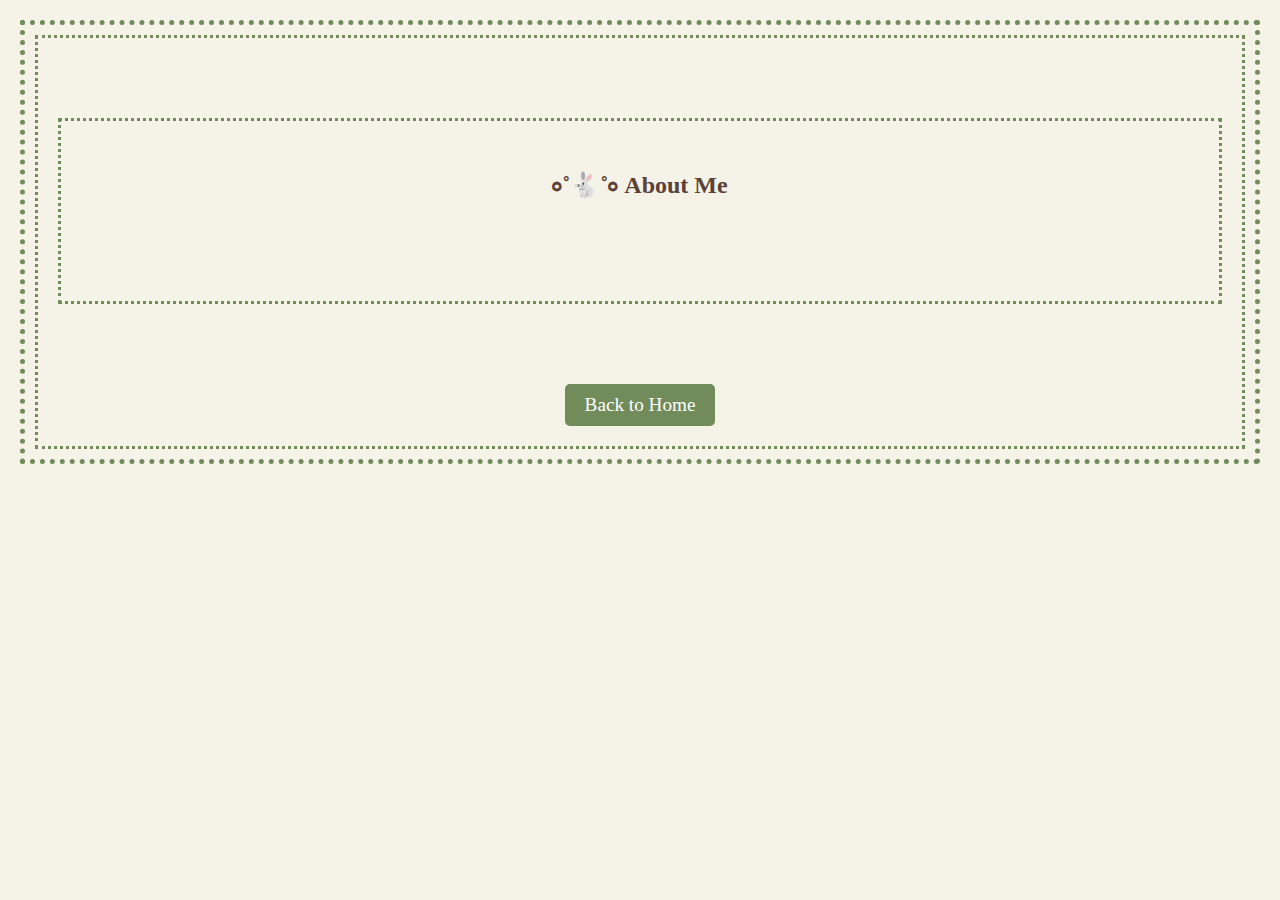
<file: about.html>
<!DOCTYPE html>
<html lang="en">
<head>
  <title>About Me - My Blog</title>
  <link rel="stylesheet" href="style.css">
 
</head>
<body>
  <div class="outer-frame">
    <div class="content-frame">
      <section class="about-me-frame">
        <h2 class="decoration-bunnies">About Me</h2>
        <p>Hello! My name is Angela. I am currently a senior studying Computer Science. I love to draw, mostly digitally, play video games, and read. My main goal is to work in the aerospace industry as an engineer, specifically with astronautical robotics.</p>
      </section>
      <a href="index3.html" class="back-to-home">Back to Home</a>
    </div>
  </div>
</body>
</html>
</file>
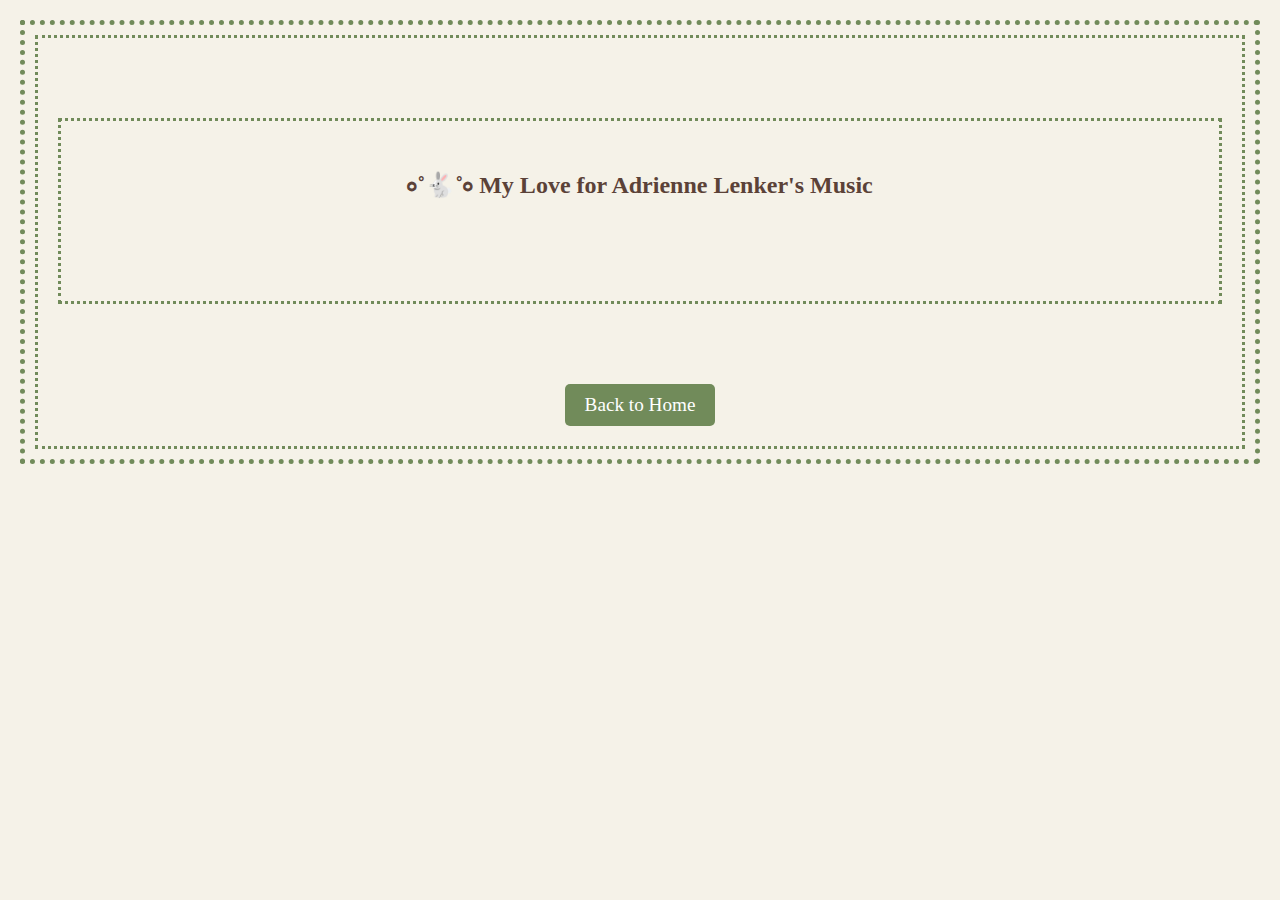
<file: favorite-artist.html>
<!DOCTYPE html>
<html lang="en">
<head>
  <title>Favorite Artist - My Blog</title>
  <link rel="stylesheet" href="style.css">
  
</head>
<body>
  <div class="outer-frame">
    <div class="content-frame">
      <section class="about-me-frame">
        <h2 class="decoration-bunnies">My Love for Adrienne Lenker's Music</h2>
        <p><a href="https://www.youtube.com/channel/UCiKxQx4KdX-s903aZMDj7Hg" target="_blank">Adrienne Lenker's</a> music resonates with me on a profound level. Her lyrics and melodies convey emotions and thoughts that mirror my own. Her music provides a sense of connection and reflection that I deeply cherish.</p>

      </section>
      <a href="index3.html" class="back-to-home">Back to Home</a>
    </div>
  </div>
</body>
</html>
</file>
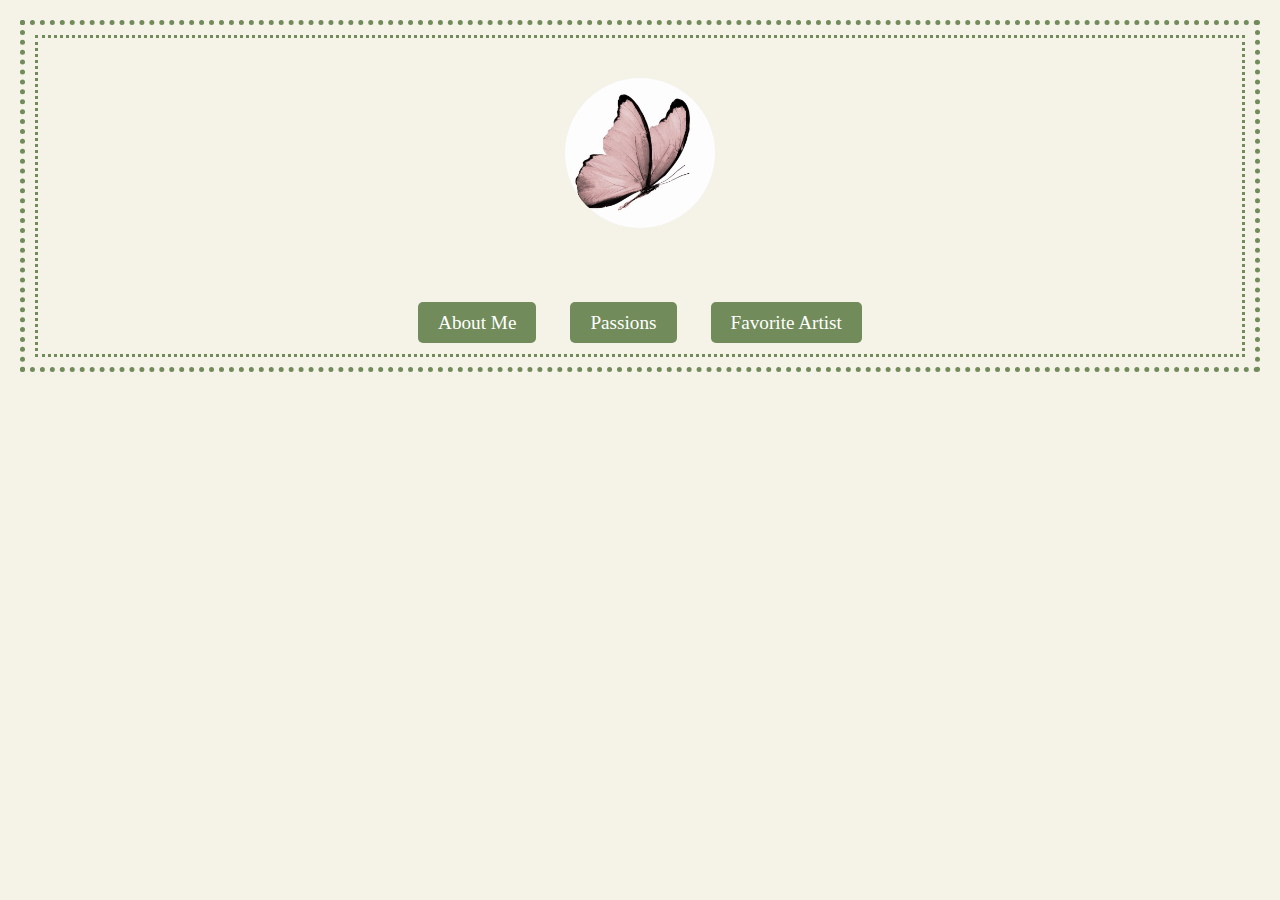
<file: index3.html>
<!DOCTYPE html>
<html lang="en">
<head>
    <link rel="stylesheet" href="style.css">
  
</head>
<body>
 

  <div class="outer-frame">
    <div class="content-frame">
      <div class="header">
        <img src="butterfly.jpg" alt="Butterfly Icon" class="butterfly-icon">
        <h1 class="fade-in">.ೃ࿐ Welcome to my blog! .ೃ࿐</h1>
      </div>
      
      <!-- Updated Navigation Links -->
      <div class="nav-links">
        <a href="about.html">About Me</a>
        <a href="passions.html">Passions</a>
        <a href="favorite-artist.html">Favorite Artist</a>
      </div>
    </div>
  </div>
</body>
</html>
</file>
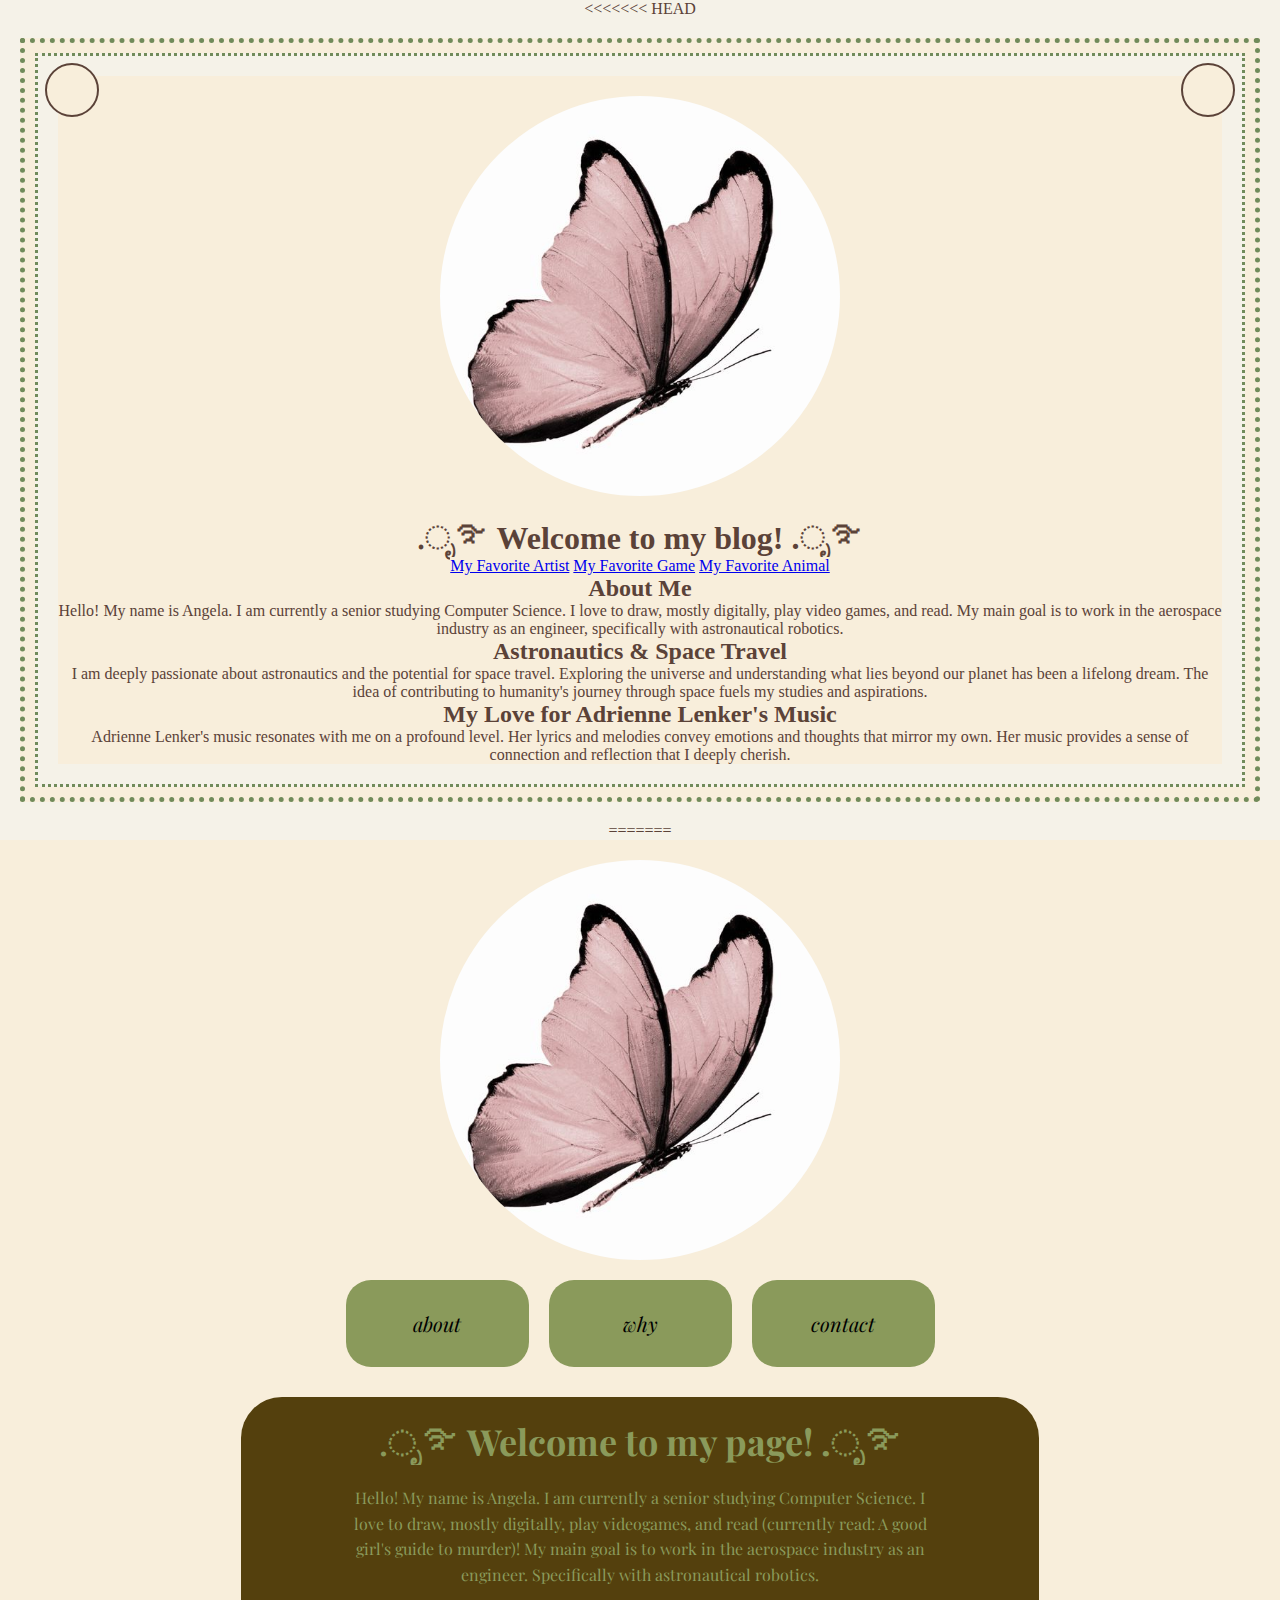
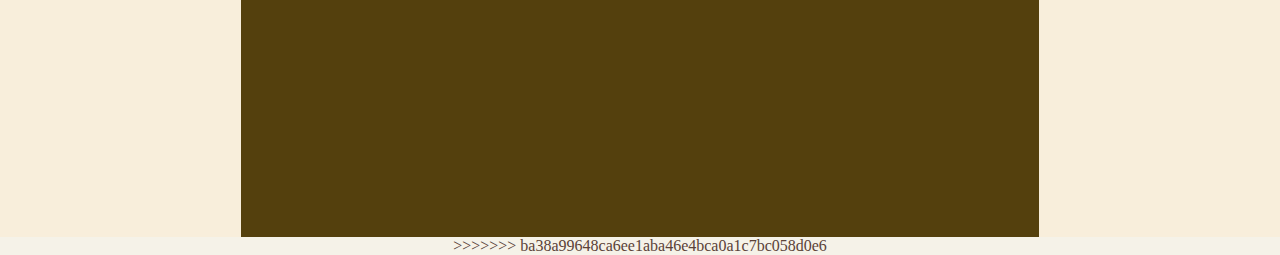
<file: one-container.html>
<!DOCTYPE html>
<<<<<<< HEAD
<html lang="en">
<head>
  <meta charset="UTF-8">
  <meta name="viewport" content="width=device-width, initial-scale=1.0">
  <title>My Blog</title>
  <style>
    /* Existing styles remain the same until spiral section */
    body {
      background-color: #f5f2e8;
      color: #5b4238;
      font-family: 'Georgia', serif;
      margin: 0;
      padding: 0;
      text-align: center;
    }

    .spiral {
      position: absolute;
      width: 50px;
      height: 50px;
      border: 2px solid #5b4238;
      border-radius: 50%;
      animation: spiral 3s linear infinite;
    }

    .spiral-top-left {
      top: 20px;
      left: 20px;
      clip-path: polygon(0 0, 100% 0, 100% 100%, 0 100%);
    }

    .spiral-top-right {
      top: 20px;
      right: 20px;
      clip-path: polygon(0 0, 100% 0, 100% 100%, 0 100%);
    }

    @keyframes spiral {
      0% {
        transform: scale(0) rotate(0deg);
      }
      100% {
        transform: scale(1) rotate(1080deg);
      }
    }

    .outer-frame {
      border: 5px dotted #718b5a;
      padding: 10px;
      margin: 20px;
      position: relative;
      overflow: hidden;
    }

    /* Rest of your existing styles... */
    .content-frame {
      border: 3px dotted #718b5a;
      padding: 20px;
      background-color: #f5f2e8;
    }

    /* (keeping all other existing styles the same) */
  </style>
</head>
<body>
  <div class="outer-frame">
    <!-- Simple Spiral Animations -->
    <div class="spiral spiral-top-left"></div>
    <div class="spiral spiral-top-right"></div>

    <div class="content-frame">
      <!-- Rest of your content remains exactly the same -->
      <div class="header">
        <img src="butterfly.jpg" alt="Butterfly Icon" class="butterfly-icon">
        <h1 class="fade-in">.ೃ࿐ Welcome to my blog! .ೃ࿐</h1>
      </div>
      
      <!-- Navigation Links -->
      <div class="nav-links">
        <a href="https://www.youtube.com/channel/UCiKxQx4KdX-s903aZMDj7Hg" target="_blank">My Favorite Artist</a>
        <a href="https://youtu.be/K8JPS7xDGFU?si=bOw2BHyTN_U7bPMH" target="_blank">My Favorite Game</a>
        <a href="https://www.nationalgeographic.com/animals/mammals/facts/white-tailed-deer" target="_blank">My Favorite Animal</a>
      </div>
      
      <!-- About Me Section -->
      <section class="about-me-frame">
        <h2 class="decoration-bunnies">About Me</h2>
        <p>Hello! My name is Angela. I am currently a senior studying Computer Science. I love to draw, mostly digitally, play video games, and read. My main goal is to work in the aerospace industry as an engineer, specifically with astronautical robotics.</p>
      </section>
      
      <div class="spacer"></div>

      <!-- Passion Section -->
      <section class="about-me-frame">
        <h2 class="decoration-bunnies">Astronautics & Space Travel</h2>
        <p>I am deeply passionate about astronautics and the potential for space travel. Exploring the universe and understanding what lies beyond our planet has been a lifelong dream. The idea of contributing to humanity's journey through space fuels my studies and aspirations.</p>
      </section>
      
      <div class="spacer"></div>

      <!-- Adrienne Lenker's Music Section -->
      <section class="about-me-frame">
        <h2 class="decoration-bunnies">My Love for Adrienne Lenker's Music</h2>
        <p>Adrienne Lenker's music resonates with me on a profound level. Her lyrics and melodies convey emotions and thoughts that mirror my own. Her music provides a sense of connection and reflection that I deeply cherish.</p>
      </section>
    </div>
  </div>
=======
<html>
<head>
    <title>Angela's Webpage</title>
    <style>
      @import url('https://fonts.googleapis.com/css2?family=Libre+Baskerville:ital,wght@0,400;0,700;1,400&family=Playfair+Display:ital,wght@0,400..900;1,400..900&family=Playwrite+AU+NSW:wght@100..400&display=swap');
      
      * {
        background-color: #f8eedb;
        margin: 0;
        padding: 0;
      }

      .container {
        display: flex;
        flex-direction: column;
        align-items: center;
      }

      img {
        height: 400px;
        width: 400px;
        object-fit: cover;
        border-radius: 50%;
        margin: 20px 0;
      }

      nav {
        width: 100%;
        display: flex;
        justify-content: center;
        gap: 20px;
        margin-bottom: 30px;
      }

      .content {
        width: 798px;
        min-height: 400px;
        background-color: rgb(84, 64, 13);
        border-radius: 41px 41px 0px 0px;
        color: #8A9A5B;
        display: flex;
        flex-direction: column;
        align-items: center;
        padding: 20px 0;
      }

      header h1 {
        font-family: "Playfair Display", serif;
        font-size: 36px;
        color: #8A9A5B;
        background-color: rgb(84, 64, 13);
        text-align: center;
      }

      .about-text {
        font-family: "Playfair Display", serif;
        color: #8A9A5B;
        background-color: rgb(84, 64, 13);
        text-align: center;
        padding: 20px;
        max-width: 600px;
        line-height: 1.6;
      }

      a button {
        background-color: #8A9A5B;
        color: black;
        font-family: "Playfair Display", serif;
        width: 183px;
        height: 87px;
        border-radius: 25px;
        text-align: center;
        border: none;
        font-style: italic;
        font-size: 20px;
        font-weight: 400; 
        text-transform: lowercase;
        cursor: pointer;
        transition: all 0.3s ease;
      }

      a:hover button {
        color: #FFFFFF;
        font-weight: 800; 
        letter-spacing: 3px;
      }

      a:active button {  
        background-color: rgb(84, 64, 13);
        color: #8A9A5B;   
        border: 1px solid #8A9A5B;
      }
    </style>
</head>

<body>
    <div class="container">
        <img src="./butterfly.jpg" id="butterfly-picture" alt="A picture of a pink butterfly">
        
        <nav id="navigation">
           <a href="#about"><button>About</button></a>
           <a href="#why"><button>Why</button></a>
           <a href="#Contact"><button>Contact</button></a>
        </nav>

        <section class="content">
            <header id="welcome">
                <h1>.ೃ࿐ Welcome to my page! .ೃ࿐</h1>
            </header>

            <div class="about-text">
                Hello! My name is Angela. I am currently a senior studying Computer Science. I love to draw, mostly digitally, play videogames, and read (currently read: A good girl's guide to murder)! My main goal is to work in the aerospace industry as an engineer. Specifically with astronautical robotics.
            </div>
        </section>
    </div>
>>>>>>> ba38a99648ca6ee1aba46e4bca0a1c7bc058d0e6
</body>
</html>
</file>
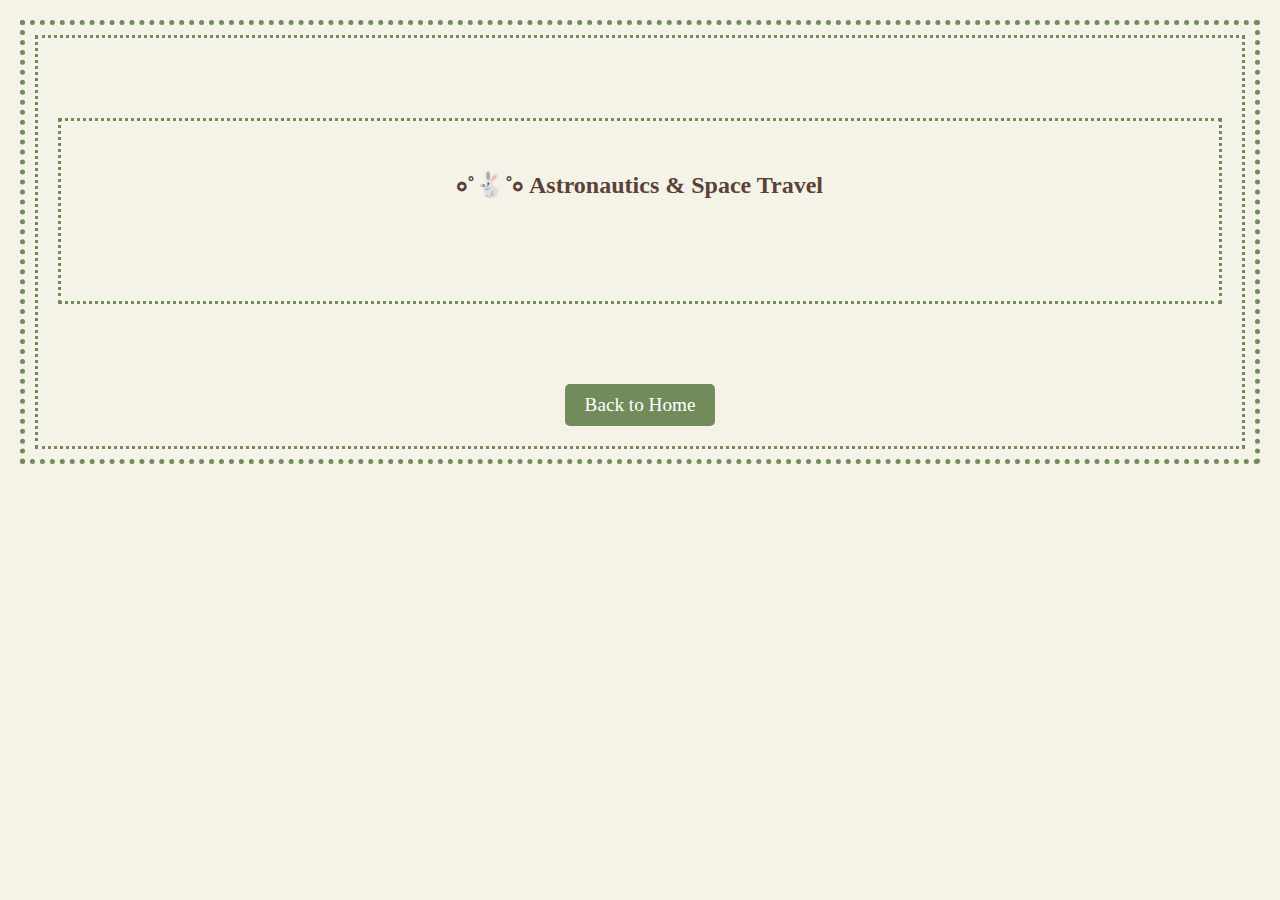
<file: passions.html>
<!DOCTYPE html>
<html lang="en">
<head>
  <title>Passions - My Blog</title>
  <link rel="stylesheet" href="style.css">
  
</head>
<body>
  <div class="outer-frame">
    <div class="content-frame">
      <section class="about-me-frame">
        <h2 class="decoration-bunnies">Astronautics & Space Travel</h2>
        <p>I am deeply passionate about astronautics and the potential for space travel. Exploring the universe and understanding what lies beyond our planet has been a lifelong dream. The idea of contributing to humanity's journey through space fuels my studies and aspirations.</p>
      </section>
      <a href="index3.html" class="back-to-home">Back to Home</a>
    </div>
  </div>
</body>
</html>
</file>
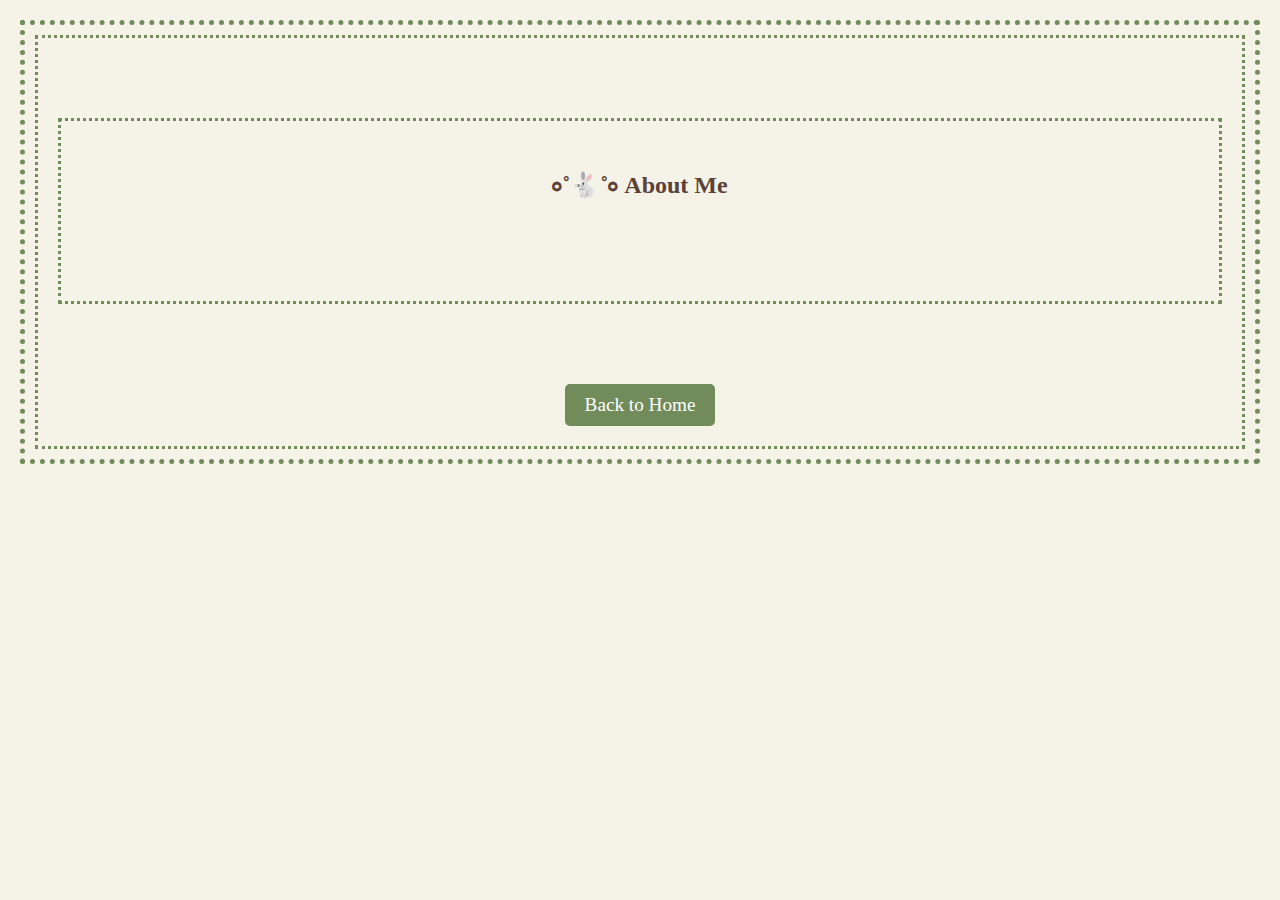
<file: midterm/about.html>
<!DOCTYPE html>
<html lang="en">
<head>
  <title>About Me - My Blog</title>
  <link rel="stylesheet" href="style.css"> 
 
</head>
<body>
  <div class="outer-frame">
    <div class="content-frame">
      <section class="about-me-frame">
        <h2 class="decoration-bunnies">About Me</h2>
        <p>Hello! My name is Angela. I am currently a senior studying Computer Science. I love to draw, mostly digitally, play video games, and read. My main goal is to work in the aerospace industry as an engineer, specifically with astronautical robotics.</p>
      </section>
      <a href="index3.html" class="back-to-home">Back to Home</a>
    </div>
  </div>
</body>
</html>
</file>
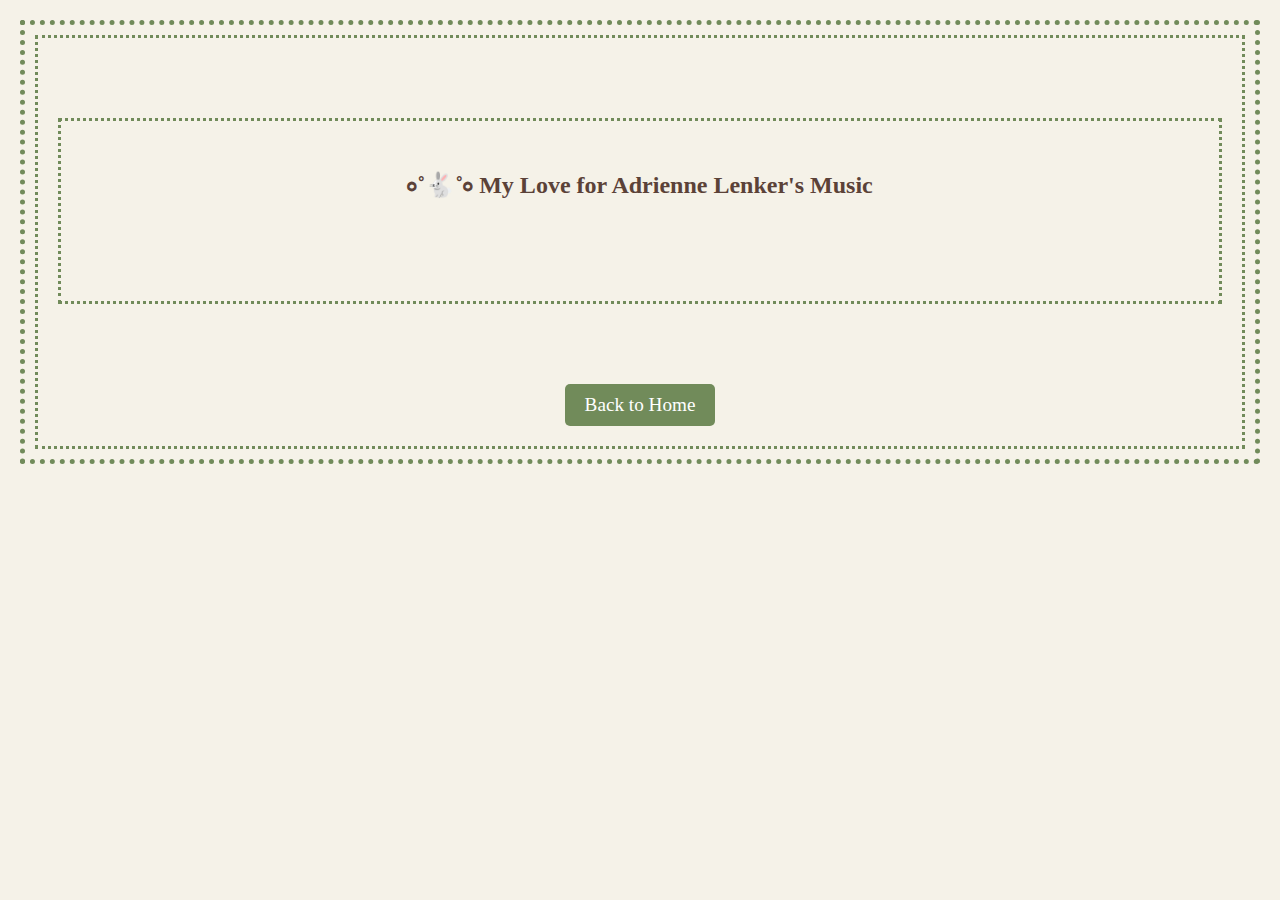
<file: midterm/favorite-artist.html>
<!DOCTYPE html>
<html lang="en">
<head>
  <title>Favorite Artist - My Blog</title>
  <link rel="stylesheet" href="style.css"> 
  
</head>
<body>
  <div class="outer-frame">
    <div class="content-frame">
      <section class="about-me-frame">
        <h2 class="decoration-bunnies">My Love for Adrienne Lenker's Music</h2>
        <p><a href="https://www.youtube.com/channel/UCiKxQx4KdX-s903aZMDj7Hg" target="_blank">Adrienne Lenker's</a> music resonates with me on a profound level. Her lyrics and melodies convey emotions and thoughts that mirror my own. Her music provides a sense of connection and reflection that I deeply cherish.</p>

      </section>
      <a href="index3.html" class="back-to-home">Back to Home</a>
    </div>
  </div>
</body>
</html>
</file>
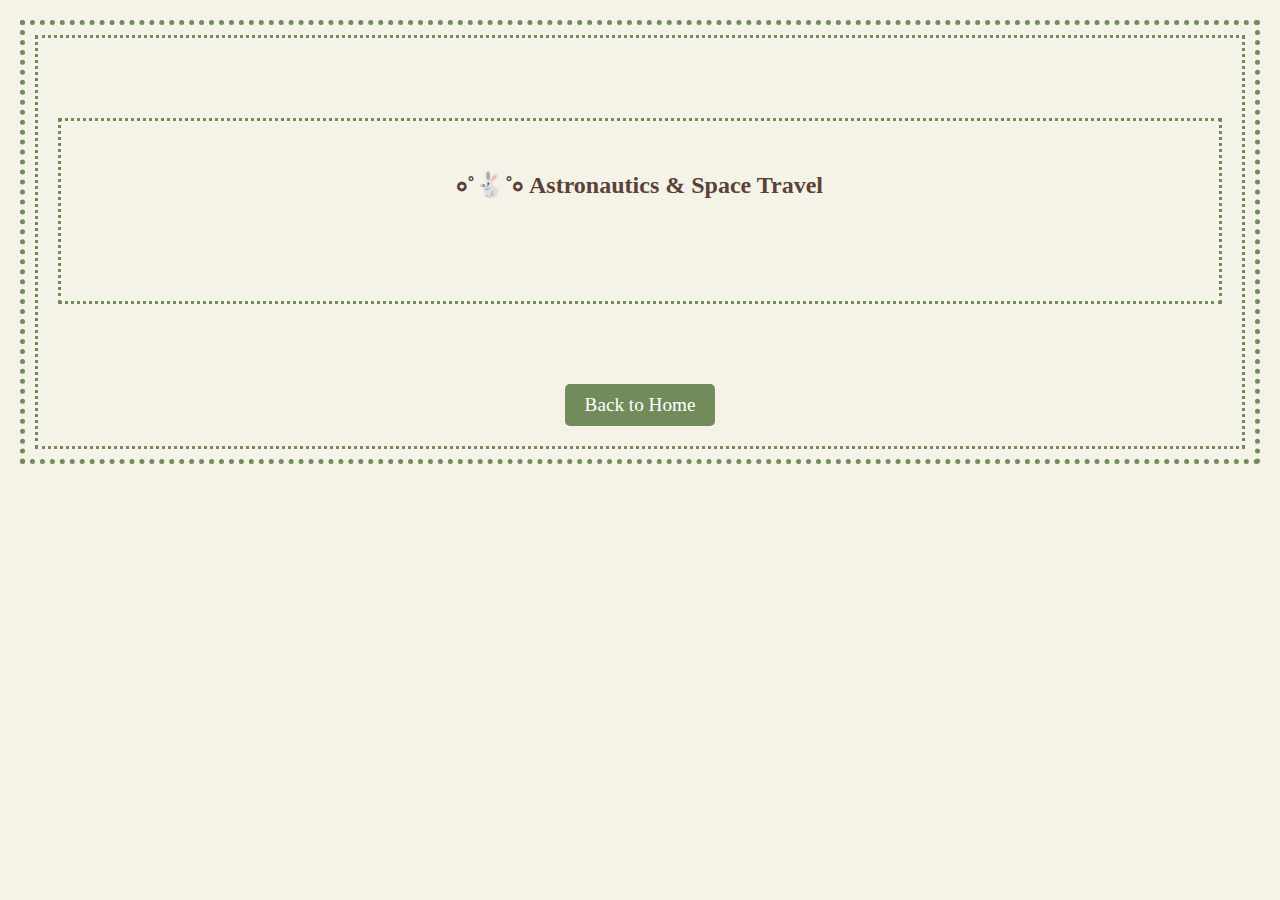
<file: midterm/passions.html>
<!DOCTYPE html>
<html lang="en">
<head>
  <title>Passions - My Blog</title>
  <link rel="stylesheet" href="style.css"> 
  
</head>
<body>
  <div class="outer-frame">
    <div class="content-frame">
      <section class="about-me-frame">
        <h2 class="decoration-bunnies">Astronautics & Space Travel</h2>
        <p>I am deeply passionate about astronautics and the potential for space travel. Exploring the universe and understanding what lies beyond our planet has been a lifelong dream. The idea of contributing to humanity's journey through space fuels my studies and aspirations.</p>
      </section>
      <a href="index3.html" class="back-to-home">Back to Home</a>
    </div>
  </div>
</body>
</html>
</file>
<file: style.css>
/* Overall page styling */
body {
    background-color: #f5f2e8;
    color: #5b4238;
    font-family: 'Georgia', serif;
    margin: 0;
    padding: 0;
    text-align: center;
    position: relative;
  }
  
  /* Spiral animations */
  .spiral {
    width: 100px;
    height: 100px;
    position: fixed;
    pointer-events: none;
  }
  
  .spiral::before {
    content: "";
    position: absolute;
    width: 100%;
    height: 100%;
    border: 4px solid transparent;
    border-top-color: #5b4238;
    border-radius: 50%;
    animation: spiral 4s linear infinite; 
  }
  
  .spiral-top-left {
    top: 20px;
    left: 20px;
  }
  
  .spiral-top-right {
    top: 20px;
    right: 20px;
  }
  
  @keyframes spiral {
    0% {
      transform: rotate(0deg) scale(0.1);
      opacity: 0.8;
    }
    50% {
      transform: rotate(360deg) scale(1);
      opacity: 0.5;
    }
    100% {
      transform: rotate(720deg) scale(0.1);
      opacity: 0.8;
    }
  }
  
  /* Outer frame */
  .outer-frame {
    border: 5px dotted #718b5a;
    padding: 10px;
    margin: 20px;
  }
  
  /* Content frame */
  .content-frame {
    border: 3px dotted #718b5a;
    padding: 20px;
    background-color: #f5f2e8;
  }
  
  /* Butterfly icon and header styling */
  .header {
    text-align: center;
    margin-top: 20px;
  }
  
  .butterfly-icon {
    width: 150px;
    height: 150px;
    border-radius: 50%;
    display: block;
    margin: 0 auto;
    object-fit: cover;
  }
  
  h1 {
    font-size: 2.5em;
    color: #718b5a;
    margin-top: 10px;
    font-family: 'Georgia', serif;
    opacity: 0;
    animation: fadeIn 2s forwards;
  }
  
  h2 {
    font-size: 1.8em;
    color: #718b5a;
    margin-top: 30px;
  }
  
  @keyframes fadeIn {
    to {
      opacity: 1;
    }
  }
  
  p {
    opacity: 0;
    animation: fadeInText 1.5s forwards;
    animation-delay: 0.5s;
    margin-top: 15px;
  }
  
  @keyframes fadeInText {
    to {
      opacity: 1;
    }
  }
  
  /* Navigation links styling */
  .nav-links {
    margin-top: 20px;
  }
  
  /* Bounce animation */
  @keyframes bounce {
    0%, 100% {
      transform: translateY(0);
    }
    50% {
      transform: translateY(-8px); /* Adjust for bounce height */
    }
  }
  
  /* Button styling with bounce effect on hover */
  .nav-links a {
    font-size: 1.2em;
    color: #ffffff;
    background-color: #718b5a;
    padding: 10px 20px;
    margin: 0 15px;
    text-decoration: none;
    border-radius: 5px;
    transition: background-color 0.3s, transform 0.3s, box-shadow 0.3s;
  }
  
  /* Navigation links styling */
.nav-links a {
  font-size: 1.2em;
  color: #ffffff;
  background-color: #718b5a;
  padding: 10px 20px;
  margin: 0 15px;
  text-decoration: none;
  border-radius: 5px;
  transition: background-color 0.3s, transform 0.3s, box-shadow 0.3s;
}


.nav-links a:hover {
  background-color: #a2c48f;
  transform: rotate(-10deg); 
  box-shadow: 0 0 10px rgba(113, 139, 90, 0.5);
}


.nav-links a {
  animation: tilt 0.5s ease-in-out;
}

@keyframes tilt {
  0% {
    transform: rotate(0deg);
  }
  50% {
    transform: rotate(10deg); /* Tilt to the right */
  }
  100% {
    transform: rotate(0deg);
  }
}

  
  /* About Me Section Styling */
  .about-me-frame {
    border: 3px dotted #718b5a;
    padding: 30px;
    margin-top: 60px;
    margin-bottom: 60px;
    background-color: #f5f2e8;
  }
  
  /* margin for scrolling effect */
  .spacer {
    margin-bottom: 60px;
  }
  
  /* Decoration styles */
  .decoration-bunnies, .decoration-butterfly {
    font-size: 1.5em;
    color: #5b4238;
    margin-top: 20px;
  }
  
  .decoration-bunnies:before {
    content: "⸰˚🐇˚⸰ ";
  }
  
  .decoration-butterfly:before {
    content: ".ೃ࿐ ";
  }
  
  .decoration-butterfly:after {
    content: " .ೃ࿐";
  }
/* Back to Home Button */
.back-to-home {
    display: inline-block;
    margin-top: 20px;
    padding: 10px 20px;
    font-size: 1.2em;
    background-color: #718b5a;
    color: #fff;
    text-decoration: none;
    border-radius: 5px;
    transition: background-color 0.3s, transform 0.3s, box-shadow 0.3s;
  }
  
  .back-to-home:hover {
    background-color: #a2c48f;
    transform: scale(1.05);
    box-shadow: 0 0 10px rgba(113, 139, 90, 0.5);
  }
    .artist-link {
  font-size: 1.2em;
  color: #ffffff;
  background-color: #718b5a;
  padding: 10px 20px;
  text-decoration: none;
  border-radius: 5px;
  transition: background-color 0.3s, transform 0.3s, box-shadow 0.3s;
}
</file>
<file: midterm/style.css>
/* Overall page styling */
body {
    background-color: #f5f2e8;
    color: #5b4238;
    font-family: 'Georgia', serif;
    margin: 0;
    padding: 0;
    text-align: center;
    position: relative;
  }
  
  /* Spiral animations */
  .spiral {
    width: 100px;
    height: 100px;
    position: fixed;
    pointer-events: none;
  }
  
  .spiral::before {
    content: "";
    position: absolute;
    width: 100%;
    height: 100%;
    border: 4px solid transparent;
    border-top-color: #5b4238;
    border-radius: 50%;
    animation: spiral 4s linear infinite; 
  }
  
  .spiral-top-left {
    top: 20px;
    left: 20px;
  }
  
  .spiral-top-right {
    top: 20px;
    right: 20px;
  }
  
  @keyframes spiral {
    0% {
      transform: rotate(0deg) scale(0.1);
      opacity: 0.8;
    }
    50% {
      transform: rotate(360deg) scale(1);
      opacity: 0.5;
    }
    100% {
      transform: rotate(720deg) scale(0.1);
      opacity: 0.8;
    }
  }
  
  /* Outer frame */
  .outer-frame {
    border: 5px dotted #718b5a;
    padding: 10px;
    margin: 20px;
  }
  
  /* Content frame */
  .content-frame {
    border: 3px dotted #718b5a;
    padding: 20px;
    background-color: #f5f2e8;
  }
  
  /* Butterfly icon and header styling */
  .header {
    text-align: center;
    margin-top: 20px;
  }
  
  .butterfly-icon {
    width: 150px;
    height: 150px;
    border-radius: 50%;
    display: block;
    margin: 0 auto;
    object-fit: cover;
  }
  
  h1 {
    font-size: 2.5em;
    color: #718b5a;
    margin-top: 10px;
    font-family: 'Georgia', serif;
    opacity: 0;
    animation: fadeIn 2s forwards;
  }
  
  h2 {
    font-size: 1.8em;
    color: #718b5a;
    margin-top: 30px;
  }
  
  @keyframes fadeIn {
    to {
      opacity: 1;
    }
  }
  
  p {
    opacity: 0;
    animation: fadeInText 1.5s forwards;
    animation-delay: 0.5s;
    margin-top: 15px;
  }
  
  @keyframes fadeInText {
    to {
      opacity: 1;
    }
  }
  
  /* Navigation links styling */
  .nav-links {
    margin-top: 20px;
  }
  
  /* Bounce animation */
  @keyframes bounce {
    0%, 100% {
      transform: translateY(0);
    }
    50% {
      transform: translateY(-8px); /* Adjust for bounce height */
    }
  }
  
  /* Button styling with bounce effect on hover */
  .nav-links a {
    font-size: 1.2em;
    color: #ffffff;
    background-color: #718b5a;
    padding: 10px 20px;
    margin: 0 15px;
    text-decoration: none;
    border-radius: 5px;
    transition: background-color 0.3s, transform 0.3s, box-shadow 0.3s;
  }
  
  /* Navigation links styling */
.nav-links a {
  font-size: 1.2em;
  color: #ffffff;
  background-color: #718b5a;
  padding: 10px 20px;
  margin: 0 15px;
  text-decoration: none;
  border-radius: 5px;
  transition: background-color 0.3s, transform 0.3s, box-shadow 0.3s;
}


.nav-links a:hover {
  background-color: #a2c48f;
  transform: rotate(-10deg); 
  box-shadow: 0 0 10px rgba(113, 139, 90, 0.5);
}


.nav-links a {
  animation: tilt 0.5s ease-in-out;
}

@keyframes tilt {
  0% {
    transform: rotate(0deg);
  }
  50% {
    transform: rotate(10deg); /* Tilt to the right */
  }
  100% {
    transform: rotate(0deg);
  }
}

  
  /* About Me Section Styling */
  .about-me-frame {
    border: 3px dotted #718b5a;
    padding: 30px;
    margin-top: 60px;
    margin-bottom: 60px;
    background-color: #f5f2e8;
  }
  
  /* margin for scrolling effect */
  .spacer {
    margin-bottom: 60px;
  }
  
  /* Decoration styles */
  .decoration-bunnies, .decoration-butterfly {
    font-size: 1.5em;
    color: #5b4238;
    margin-top: 20px;
  }
  
  .decoration-bunnies:before {
    content: "⸰˚🐇˚⸰ ";
  }
  
  .decoration-butterfly:before {
    content: ".ೃ࿐ ";
  }
  
  .decoration-butterfly:after {
    content: " .ೃ࿐";
  }
/* Back to Home Button */
.back-to-home {
    display: inline-block;
    margin-top: 20px;
    padding: 10px 20px;
    font-size: 1.2em;
    background-color: #718b5a;
    color: #fff;
    text-decoration: none;
    border-radius: 5px;
    transition: background-color 0.3s, transform 0.3s, box-shadow 0.3s;
  }
  
  .back-to-home:hover {
    background-color: #a2c48f;
    transform: scale(1.05);
    box-shadow: 0 0 10px rgba(113, 139, 90, 0.5);
  }
    .artist-link {
  font-size: 1.2em;
  color: #ffffff;
  background-color: #718b5a;
  padding: 10px 20px;
  text-decoration: none;
  border-radius: 5px;
  transition: background-color 0.3s, transform 0.3s, box-shadow 0.3s;
}
</file>
